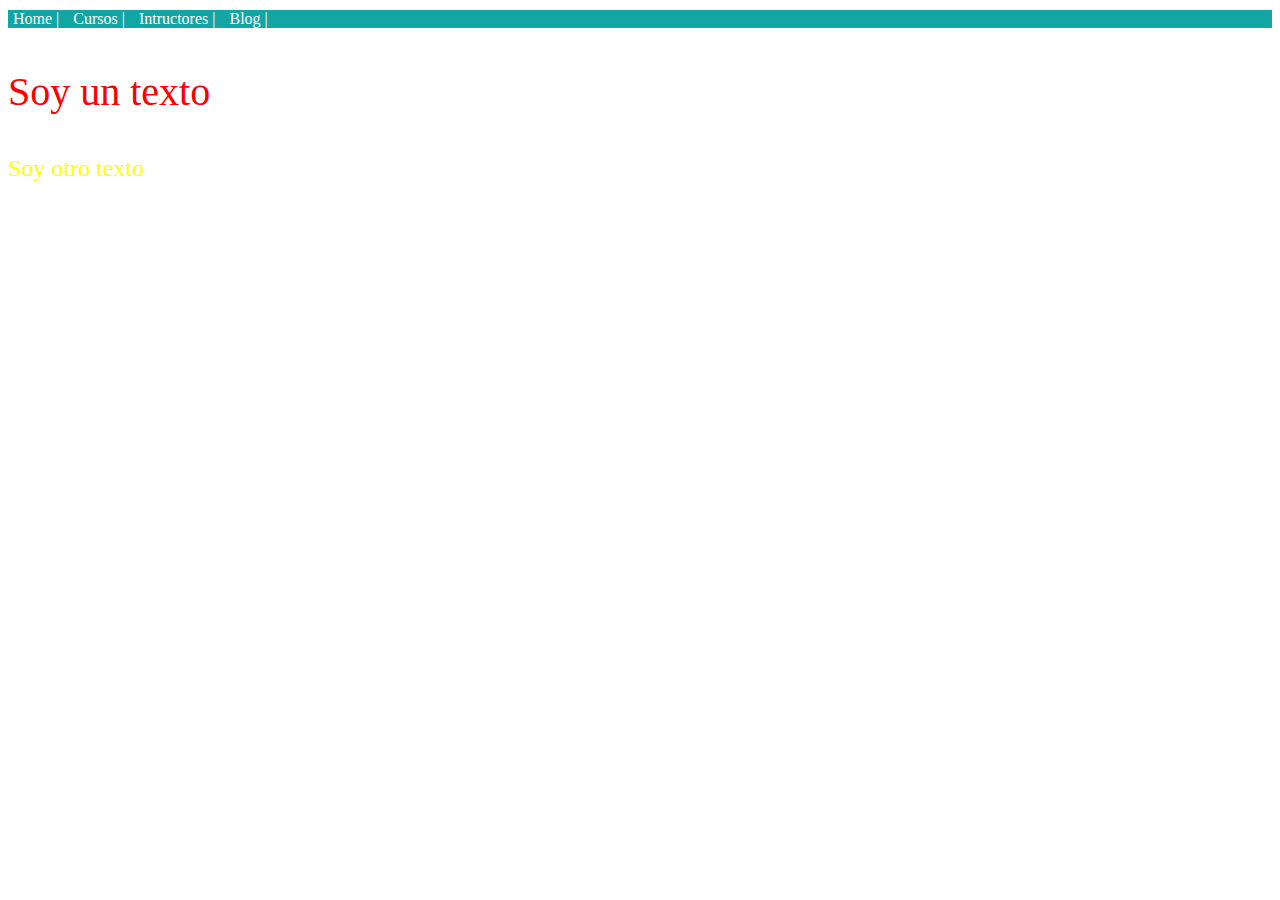
<file: estilocss.html>
<!DOCTYPE html>
<html lang="en">
  <head>
    <meta charset="UTF-8" />
    <meta name="viewport" content="width=device-width, initial-scale=1.0" />
    <title>Estilos CSS</title>
    <link rel="stylesheet" href="./style.css" />
  </head>
  <body>
    <header>
      <nav>
        <ul class="main-nav">
          <li class="main-nav__item"><a href="">Home</a></li>
          <li class="main-nav__item"><a href="">Cursos</a></li>
          <li class="main-nav__item"><a href="">Intructores</a></li>
          <li class="main-nav__item"><a href="">Blog</a></li>
        </ul>
      </nav>
    </header>
    <main>
      <p class="parrafo">Soy un texto</p>
      <p id="texto">Soy otro texto</p>
    </main>
  </body>
</html>
</file>
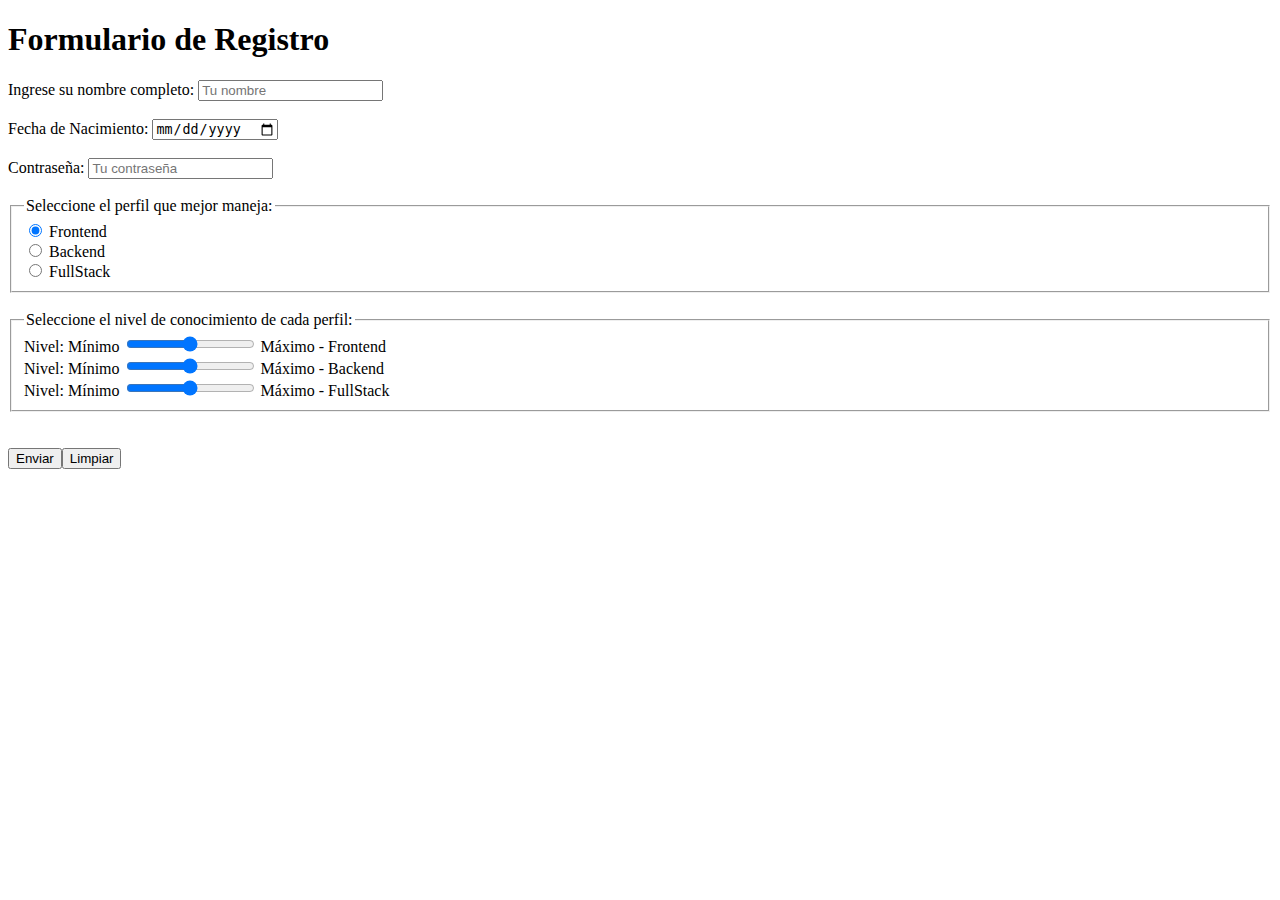
<file: formulario.html>
<!DOCTYPE html>
<html lang="en">
  <head>
    <meta charset="UTF-8" />
    <meta name="viewport" content="width=device-width, initial-scale=1.0" />
    <title>Formularios</title>
  </head>
  <body>
    <h1>Formulario de Registro</h1>
    <form action="">
      <label for="nombre">
        <span>Ingrese su nombre completo: </span>
        <input type="text" id="nombre" placeholder="Tu nombre" />
      </label> <br><br>
      <label for="fecha-nacimiento">
        <span>Fecha de Nacimiento:</span>
        <input type="date" id="fecha-nacimiento" />
      </label><br><br>
      <label for="clave">
        <span>Contraseña: </span>
        <input type="password" id="clave" placeholder="Tu contraseña" />
      </label><br><br>

      <fieldset>
      <legend>Seleccione el perfil que mejor maneja:</legend>

      <div>
        <input type="radio" id="Frontend" name="Frontend" value="Frontend"
               checked>
        <label for="Frontend">Frontend</label>
      </div>

      <div>
        <input type="radio" id="Backend" name="Backend" value="Backend">
        <label for="Backend">Backend</label>
      </div>

      <div>
        <input type="radio" id="FullStack" name="FullStack" value="FullStack">
        <label for="FullStack">FullStack</label>
      </div>
  </fieldset>
<br>
  <fieldset>
  <legend>Seleccione el nivel de conocimiento de cada perfil:</legend>

  <div>
Nivel: Mínimo     <input type="range" id="Frontend" name="Frontend" value="Frontend"
           checked>
    <label for="Frontend">Máximo - Frontend</label>
  </div>

  <div>
  Nivel: Mínimo   <input type="range" id="Backend" name="Backend" value="Backend">
    <label for="Backend">Máximo - Backend</label>
  </div>

  <div>
  Nivel: Mínimo  <input type="range" id="FullStack" name="FullStack" value="FullStack">
    <label for="FullStack">Máximo - FullStack</label>
  </div>
</fieldset>
      <br><br>

        <input type="submit" value="Enviar" /><input type="submit" value="Limpiar" />


    </form>
  </body>
</html>
</file>
<file: style.css>
p {
  color: blue;
  font-size: 40px;
}

/* class */
.parrafo {
  color: red;
}

/* ID */
#texto {
  color: yellow;
  font-size: 24px;
}


/* explicación estilo menu de navegación*/

.main-nav {
  margin-top: 10px;
  list-style: none;
  padding-left: 0;
  background-color: #13a4a4;
}
.main-nav__item {
  display: inline;
}
.main-nav__item a {
  color: white;
  padding: 5px;
  border-radius: 2px;
  text-decoration: none;
}

.main-nav__item a:hover {
  color: blue;
}
.main-nav__item a:active {
  color: red;
}

.main-nav__item a::after {
  content: " | ";
}
</file>
